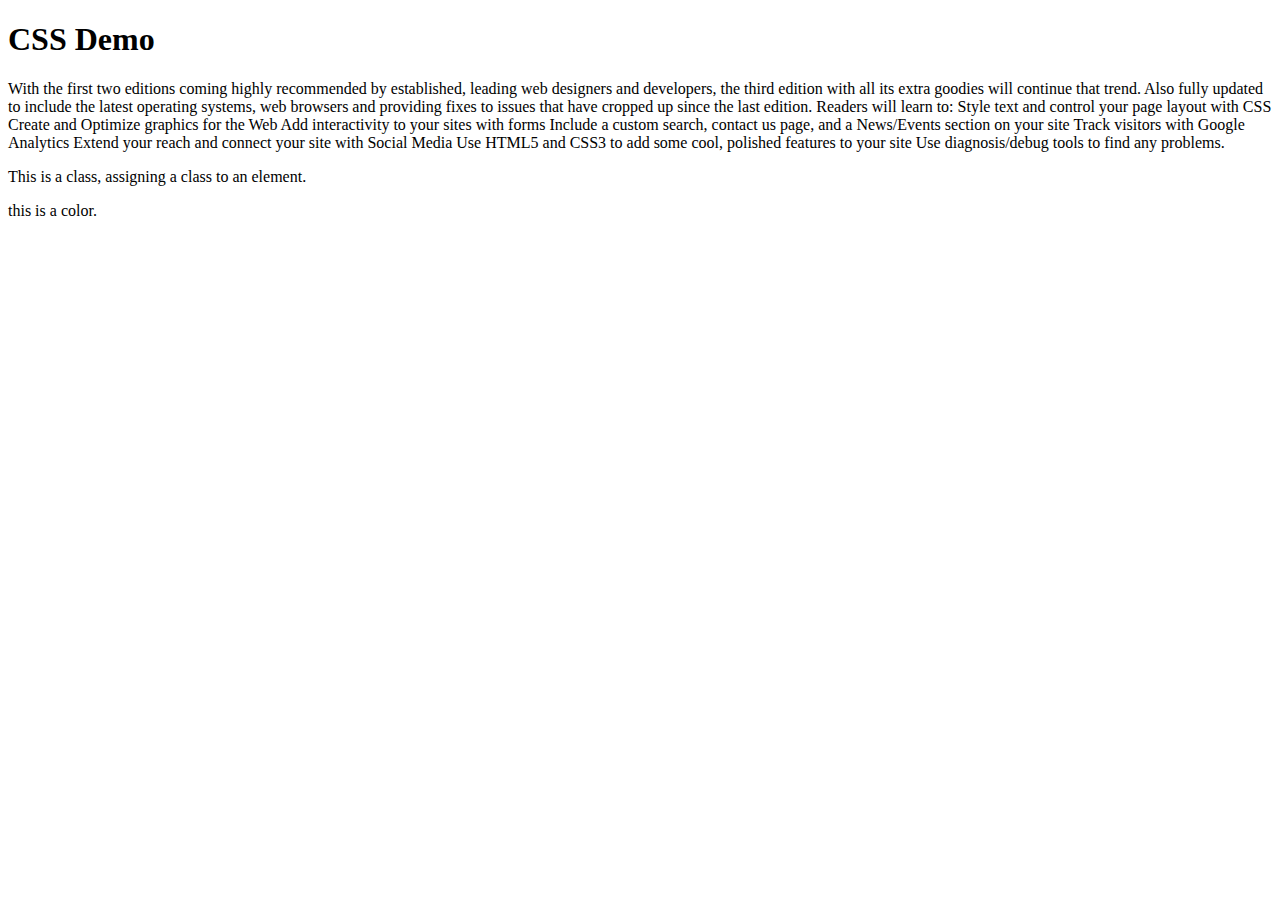
<file: index.html>
<!DOCTYPE html>
<html>
<head>
	  <title>CSS Demo</title>
	<link href ="main.css" rel= "stylesheets"
	</head>
	<body>
<h1>CSS Demo</h1>
<div p>
<p>
With the first two editions coming highly recommended by established, leading web designers and developers, 
the third edition with all its extra goodies will continue that trend. Also fully updated to include the latest operating systems, 
web browsers and providing fixes to issues that have cropped up since the last edition.
Readers will learn to:

Style text and control your page layout with CSS
Create and Optimize graphics for the Web
Add interactivity to your sites with forms
Include a custom search, contact us page, and a News/Events section on your site
Track visitors with Google Analytics
Extend your reach and connect your site with Social Media
Use HTML5 and CSS3 to add some cool, polished features to your site
Use diagnosis/debug tools to find any problems.

</p>
<p class = "fluffy"> This is a class, assigning a class to an element. </p>
<p id= "green"> this is a color. </p>

</body>
	</html>
</file>
<file: main.css>
.fluffy{
	color: red;
	font-size: 2em;
}
p{
    font-family: arial;
}
#green{
	color: green;
	font-size:2em;
}
h1{
	font-family: arial;
}
.fluffy, #green{
background-color: yellow;
}
body{
background-color: aquamarine;
}

div p{
	font-size: 18em;
}
</file>
